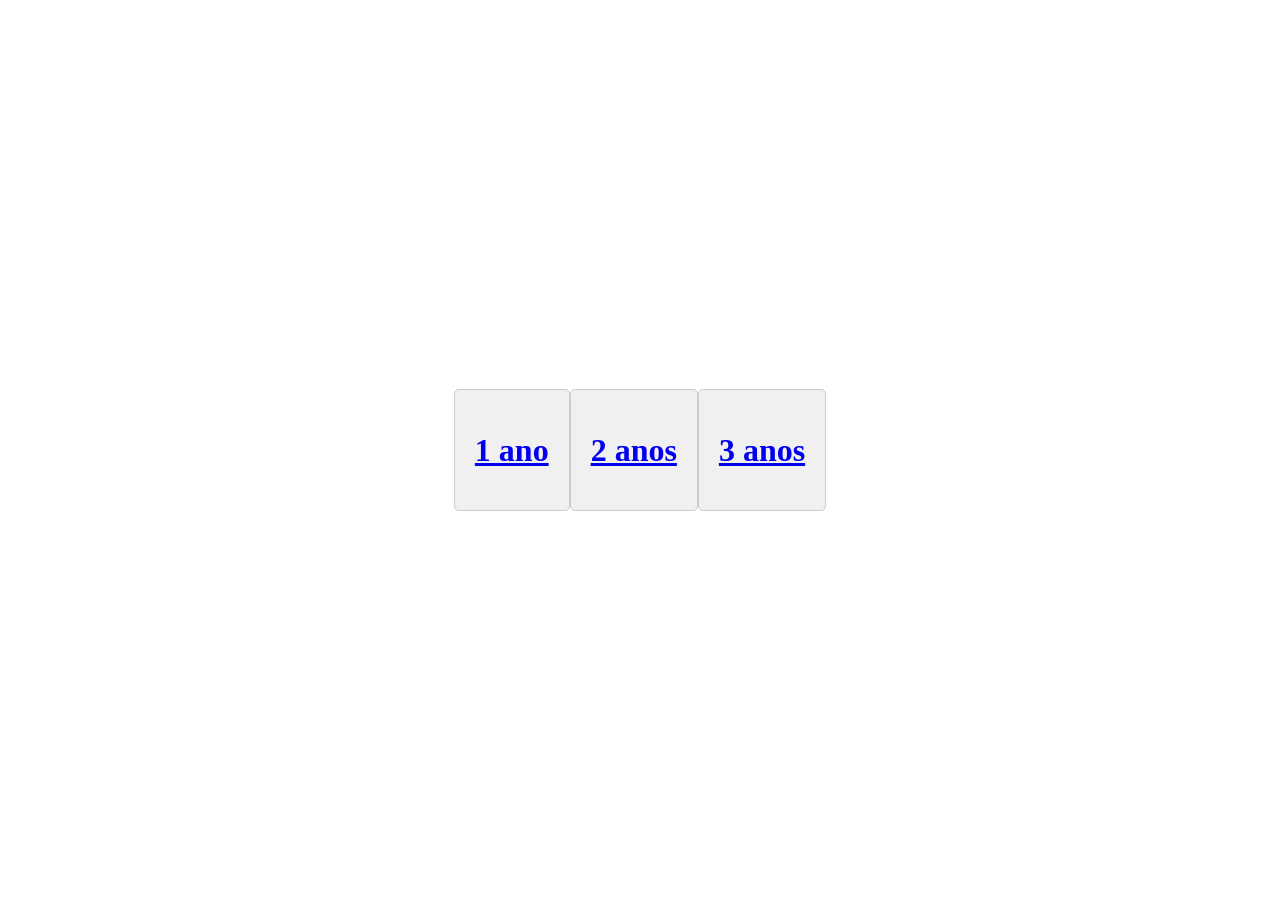
<file: projeto_boletin/index.html>
<!DOCTYPE html>
<html>
<head>
<style>
  /* Estilos para centralizar as divs na tela */
  body {
    display: flex;
    justify-content: center;
    align-items: center;
    height: 100vh;
    margin: 0;
  }

  /* Estilos para as divs */
  .div-centralizada {
    text-align: center;
    padding: 20px;
    background-color: #f0f0f0;
    border: 1px solid #ccc;
    border-radius: 5px;
    cursor: pointer; /* Altera o cursor para parecer um link clicável */
  }
</style>
</head>
<body>
  <!-- Div 1 com o texto "1 ano" e um link para "pagina1.html" -->
  <a href="alunos.php?idv=1" class="div-centralizada">
    <h1>1 ano</h1>
  </a>

  <!-- Div 2 com o texto "2 anos" e um link para "pagina2.html" -->
  <a href="alunos.php?idv=2" class="div-centralizada">
    <h1>2 anos</h1>
  </a>

  <!-- Div 3 com o texto "3 anos" e um link para "pagina3.html" -->
  <a href="alunos.php?idv=3" class="div-centralizada">
    <h1>3 anos</h1>
  </a>
</body>
</html>
</file>
